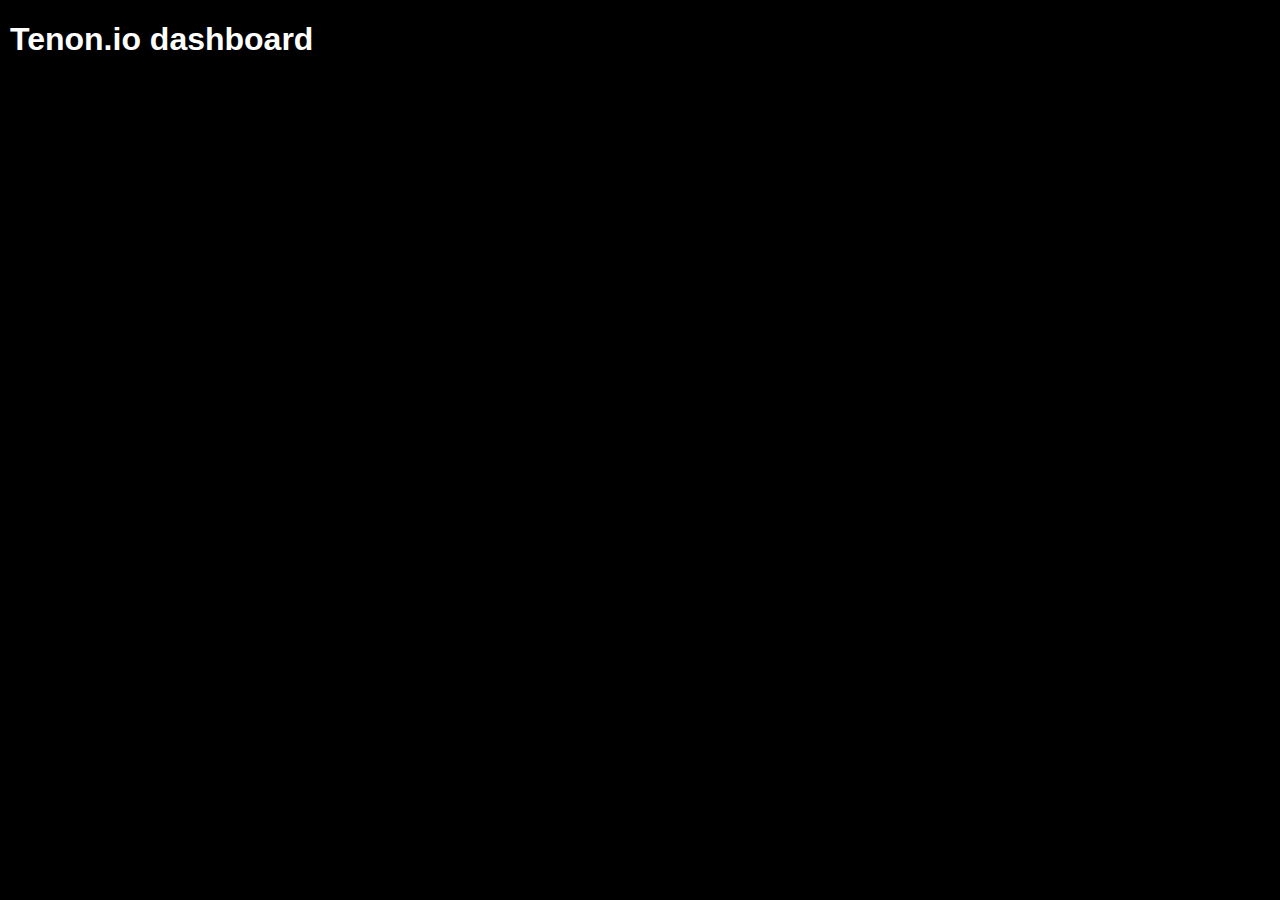
<file: index.html>
<!DOCTYPE html>
<html lang="en">
  <head>
    <meta http-equiv="content-type" content="text/html; charset=UTF-8">
    <title>Tenon.io dashboard</title>
    <link rel="stylesheet" type="text/css" href="assets/stylesheets/main.css" />
  </head>
  <body>
    <main id="main" role="main">
      <header>
        <h1>Tenon.io dashboard</h1>
      </header>
      <div id="results">

      </div>
    </main>
    <script type="text/javascript" src="assets/javascripts/hogan.js"></script>
    <script type="text/javascript" src="assets/javascripts/jquery.js"></script>
    <script type="text/javascript" src="config.js"></script>
    <script type="text/javascript" src="assets/javascripts/main.js"></script>
  </body>
</html>
</file>
<file: assets/stylesheets/main.css>
body {
    font-family: ntatabularnumbers, nta, sans-serif;
    background:black;
    margin:10px;
    color: white;
}
body {
    font-family: ntatabularnumbers, nta, sans-serif;
    background:black;
    margin:10px;
    color: white;
}

/* Global summary */

#errors,
#issues,
#warnings {
    width: 33%;
    float: left;
    text-align: center;
    font-size: 36px;
    padding: 1em 0
}

#errors {
    background: #DF3034;
}

#issues {
    background: #F47738;
}

#warnings {
    background: #D53880;
}

#levels { 
    display: none;
}

/* Issues viewed by Rules and Elements */

table {
    text-align: left;
    margin-bottom: 2em;
    font-size: 19px;
    background: white;
    color: #333;
    border-collapse: collapse;
    border-spacing: 0;
}

table th,
table td {
    border: solid 2px black;
    padding: 1em;
    word-wrap: break-word;
}

table blockquote {
    margin: 0;    
}

table code {
    display: block;
    background: black;
    color: white;
    padding: 1em;
    font-size: 16px;
}

table tr th {
    font-weight: normal;
    font-size: 24px;
}

table th.detail {
    width: 60%
}

table th.count {
    width: 12%;
}

table td.count {
    text-align: center;
    font-size: 80px;
    padding: 0.25em 0;
}

/* Issues */

.issue {
   background: #BFC1C3;
   padding: 1em;
   font-size: 19px;
   color: #333;
   border-bottom: 2px black solid;
}

.issue .issue-title {
    font-size: 32px;
    font-weight: 700;
    margin: 0 0 0.5em;
}
</file>
